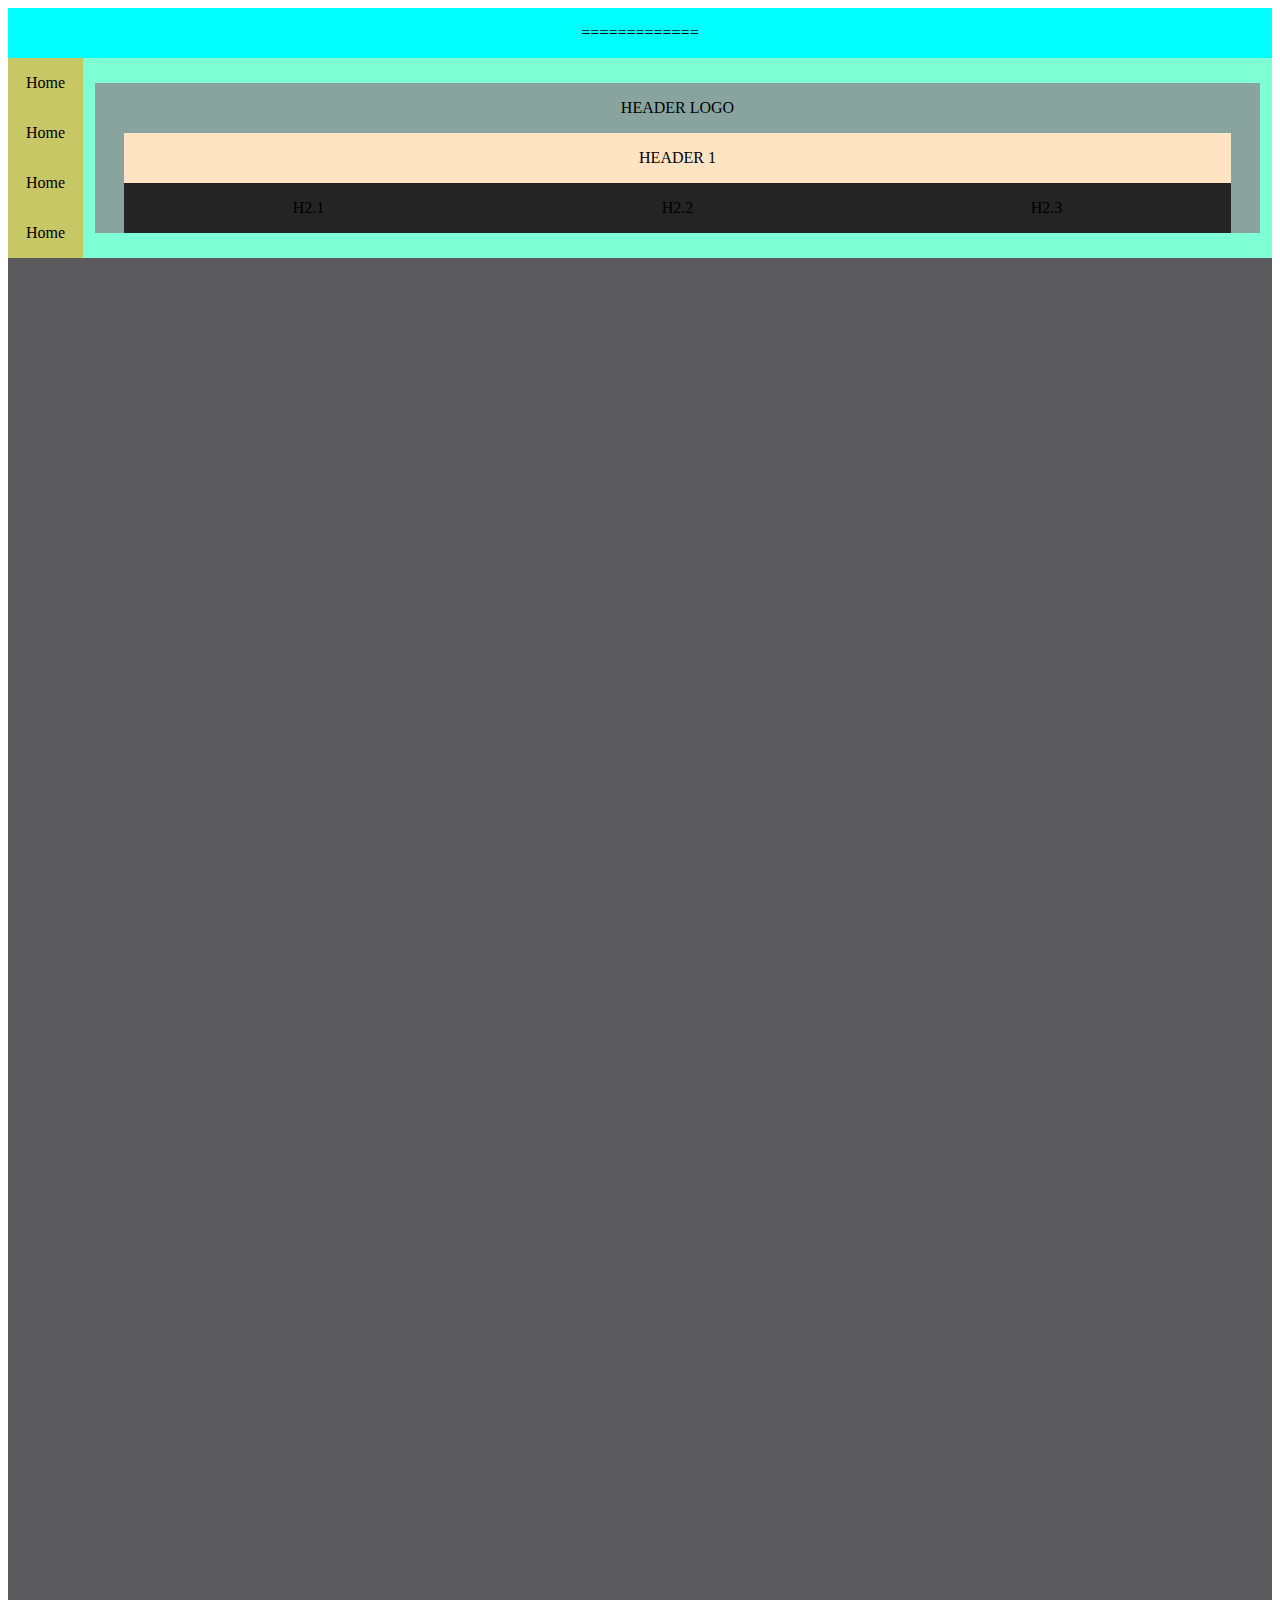
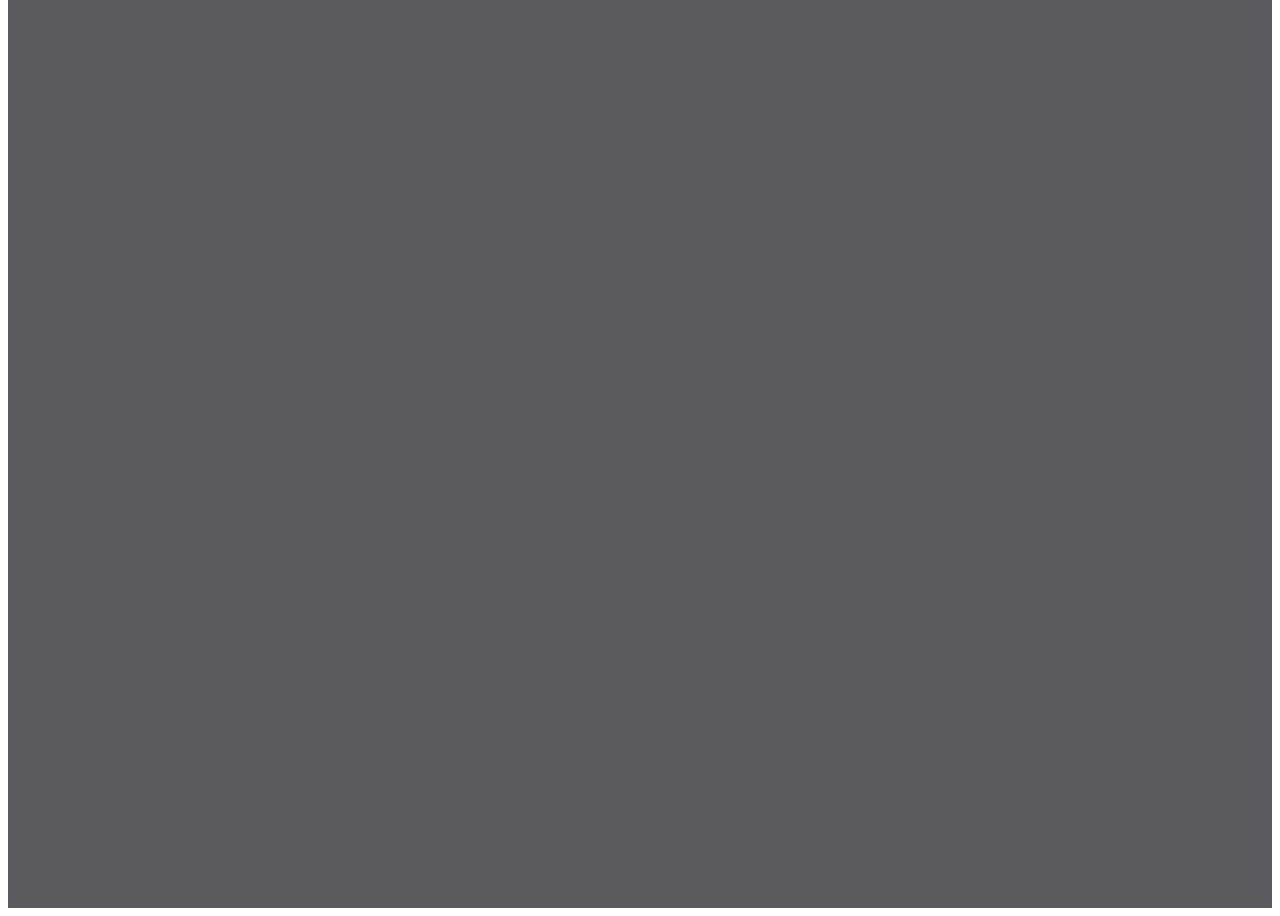
<file: index.html>
<!DOCTYPE html>
<html>
  <link rel="stylesheet" href="design.css"> 
  <body>

    <div class="Container">
      <div class="topBox">
        <p>
          =============
        </p>
      </div>
      <div class="midBox">
        <div class="leftBox">

          <div class="sideBox1 sideBox">
            <p>
              Home
            </p>
          </div>
          <div class="sideBox2 sideBox">
            <p>
              Home
            </p>
          </div>
          <div class="sideBox3 sideBox">
            <p>
              Home
            </p>
          </div>
          <div class="sideBox4 sideBox">
            <p>
              Home
            </p>
          </div>
          
        </div>

        <div class="rightBox">

          <div class="headerBox">
            <p>
            HEADER LOGO
            </p> 
          </div>
              
          <div class="categoryBox">

            <div class="titleBox">
              <p>
              HEADER 1
              </p>
            </div>

            <div class="h2Container">
              <div class="H2.1Box">
                <p>H2.1</p>
              </div>  
              <div class="H2.2Box">
                <p>H2.2</p>
              </div>      
              <div class="H2.3Box">
                <p>H2.3</p>
              </div>    
            </div>

          </div>
        </div>
       
      </div>
    </div>

















  </body>

</html>
</file>
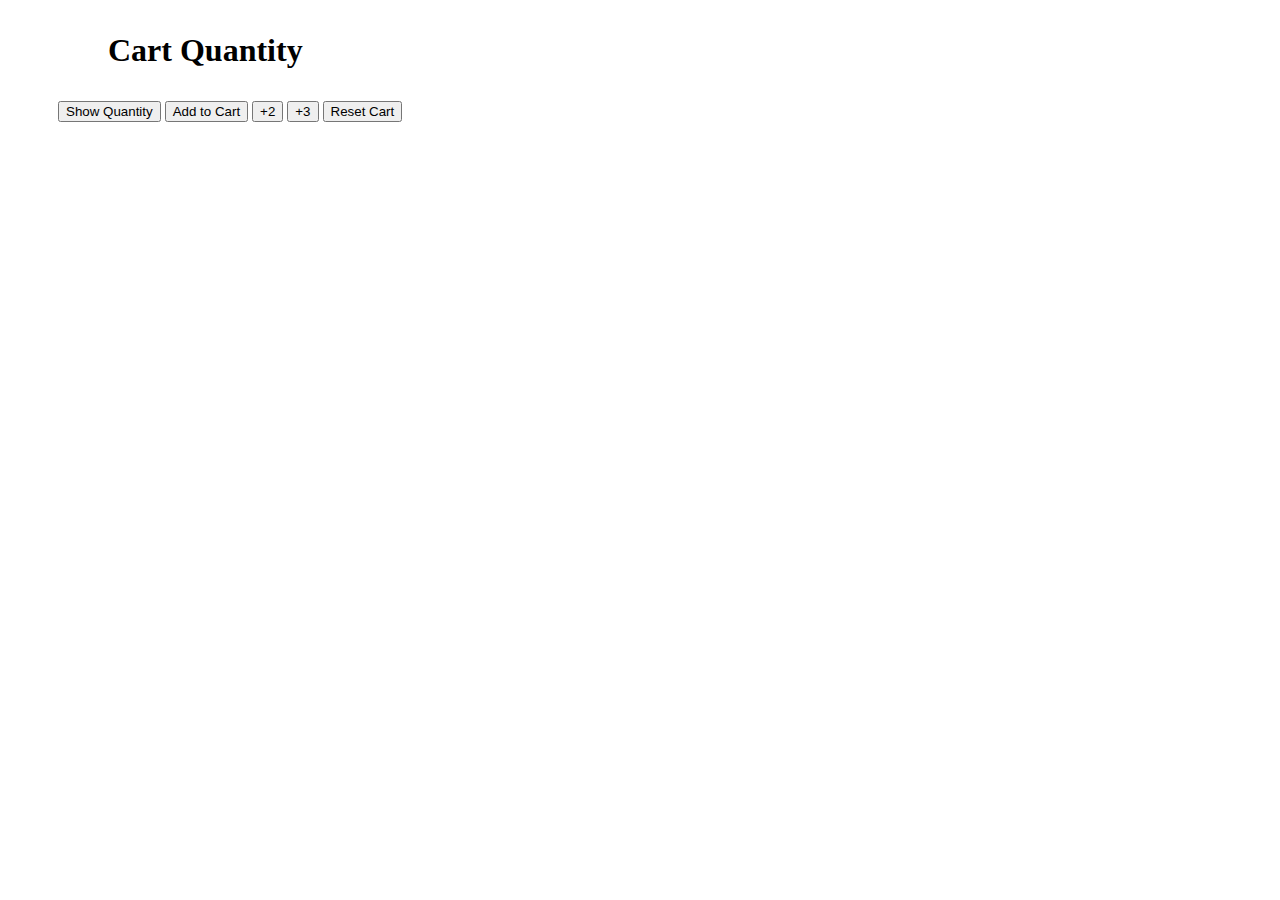
<file: variables.html>
<!DOCTYPE html>

<html>
  <head>
    <title>
      Variables
    </title>
    <style>
      .CartQuantity
      {
        font-family: Georgia;
        font-size: xx-large;
        font-weight: bolder;
        margin-left: 100px;

      }
      .abc 
      {
        margin-left: 50px;
      }
    </style>
  </head>
  <body>
    <p class="CartQuantity">
      Cart Quantity
    </p>

    <script>
      let CartQuantity = 0
      console.log (CartQuantity);
    </script>

    <div>
      <button class="abc" onclick="console.log (CartQuantity)"> 
        Show Quantity
      </button>
      <button onclick="CartQuantity = CartQuantity + 1; console.log(CartQuantity)">
        Add to Cart
      </button>
      <button onclick="CartQuantity = CartQuantity + 2; console.log(CartQuantity)">
        +2
      </button>
      <button onclick="CartQuantity = CartQuantity + 3; console.log(CartQuantity)">
        +3
      </button>
      <button onclick="CartQuantity = CartQuantity * 0; console.log(CartQuantity)">
        Reset Cart
      </button>
    </div>

    
    
  </body>
</html>
</file>
<file: design.css>
.Container 
{
  /*display: flex; */
  background-color: rgb(91, 90, 92);
  width: 100%;
  height: 2500px;
  display: flex;
   /*position: absolute;*/
  flex-direction: column;
  align-items: center;
}
.topBox
{
  display: block;
  align-self: center;
  width: 100%;
  background-color: aqua;
}

.midBox
{
  background-color: aquamarine;
  width: 100%;
  align-items: center;
  
  display: grid;
  grid-template-columns: 75px 5fr;
}

.leftBox
{
  display: flex;
  background-color: rgb(199, 199, 102);
  flex-direction: column;
  
  
}

.rightBox
{
  background-color: rgb(137, 163, 159);
  margin-left: 1%;
  margin-right: 1%;
  align-items: center;
  flex-direction: column;
  display: flex;
}

.categoryBox
{
  background-color: rgb(36, 36, 36);
  border-color: rgb(221, 37, 37);
  border-width: 100px;
  width: 95%;
  display: flex;
  flex-direction: column;
}

.titleBox
{
  width: 100%;
  background-color: bisque;
  /*display: flex;*/
  align-items: center;
}

.h2Container
{
  display: grid;
  grid-template-columns: 1fr 1fr 1fr;
}

p
{
  text-align: center;
}
/*body
{
  display: flex;
  position: absolute;
}*/
</file>
